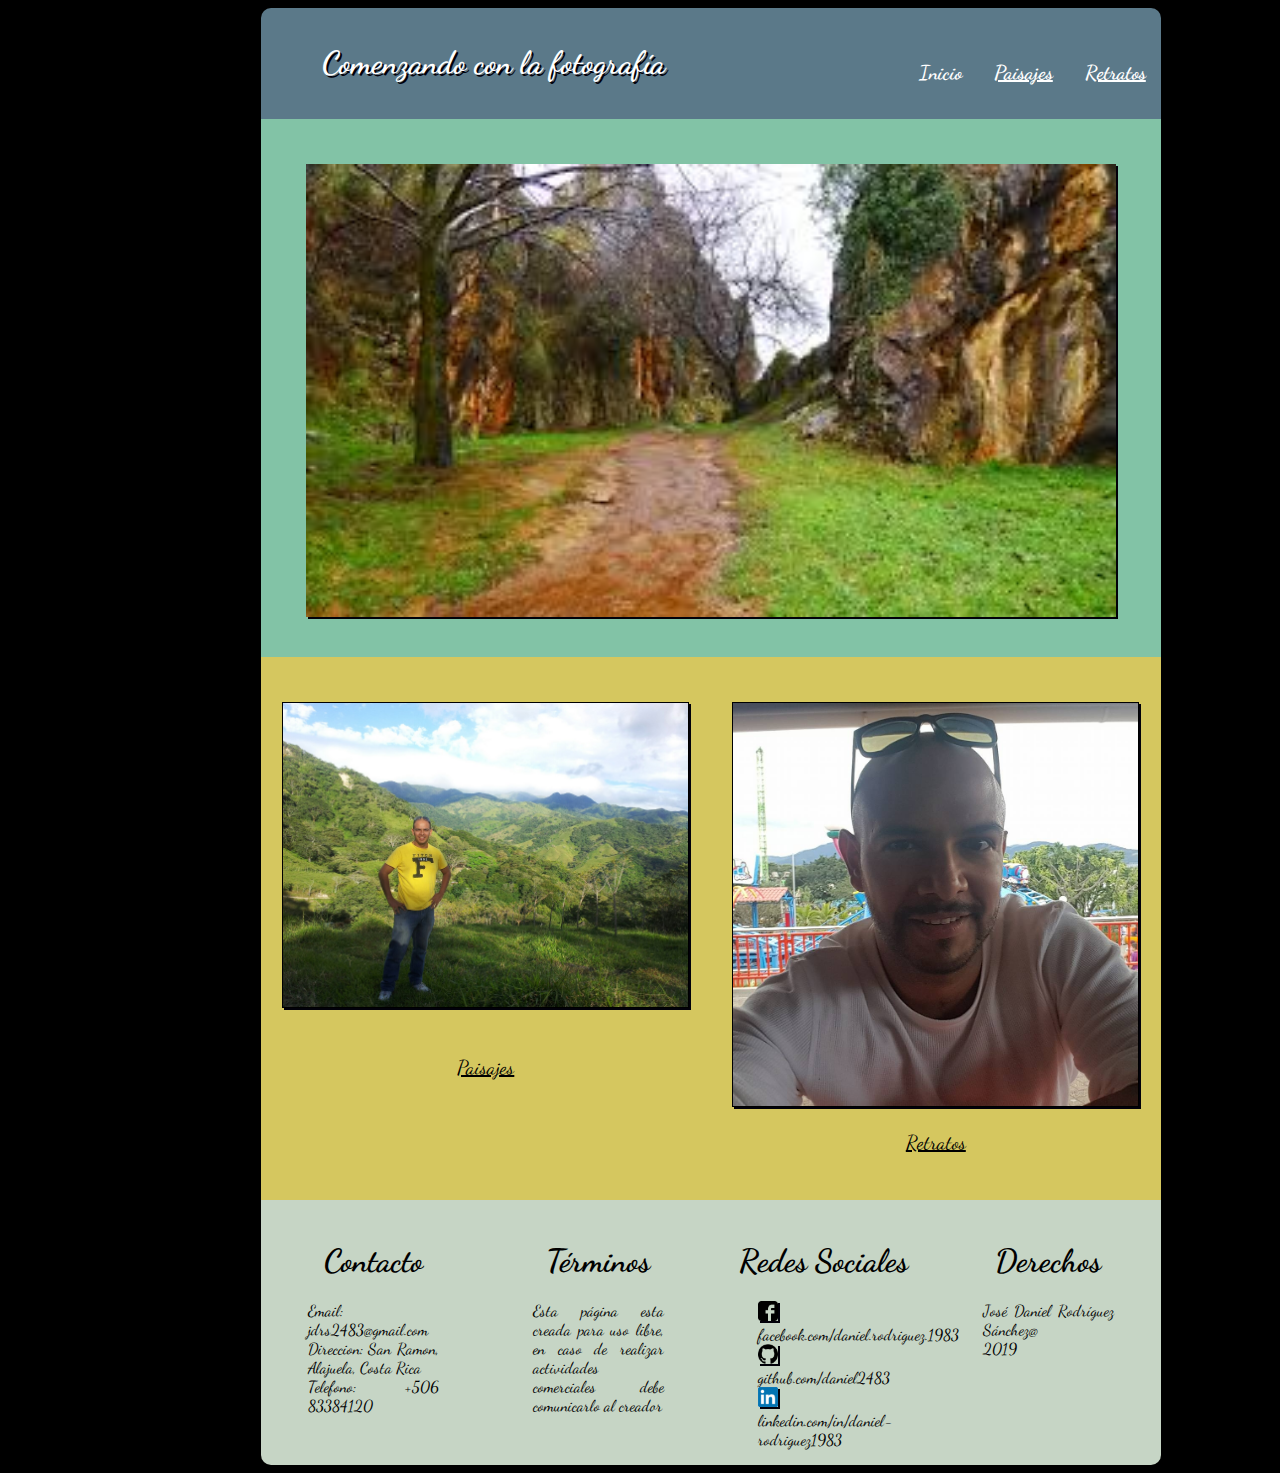
<file: index.html>
<!DOCTYPE html>
<html>
  <head>
    <meta charset="utf-8">
    <meta name="viewport" content="width=device-width;user-scalable=no">
    <meta name="author" content="Jose Daniel Rodriguez Sanchez">
    <meta name="description" content="Proyecto Final Modulo 2">
    <title>
      FotoPro
    </title>
    <link rel="stylesheet" href="css/estilos.css">
    <link href="https://fonts.googleapis.com/css?family=Dancing+Script&display=swap" rel="stylesheet">
  </head>
  <body>
  <div id="Principal">
    <header>
      <div class="contenedor" id="headerPrinc">
        <div id="titulo">
          <h1>
            Comenzando con la fotografía
          </h1>
        </div>
        <div id="menu">
          <br><br>
          <navbar>
            <a href="./index.html" id="link1">Inicio</a>&nbsp;&nbsp;&nbsp;&nbsp;&nbsp;&nbsp;&nbsp;
            <a href="src/paisajes.html" id="link2">Paisajes</a>&nbsp;&nbsp;&nbsp;&nbsp;&nbsp;&nbsp;&nbsp;
            <a href="src/retratos.html" id="link3">Retratos</a>
          </navbar>
        </div>
      </div>
    </header>

    <section id="section1">
        <div id="imagen1">
          <img src="img/imagen_central.jpg">
        </div>
    </section>
    <section id="section2">
      <div class="contenedor">
        <div id="imagen2">
          <img src="img/imagen_paisajes.jpg">
          <br>
          <br>
          Paisajes
          <br>
          <br>
        </div>
        <div id="imagen3">
          <img src="img/imagen_retratos.jpg">
          <br>
          Retratos
        </div>
      </div>
    </section>

    <footer>
      <div class="contenedor">
        <div id="contacto">
          <h1>Contacto</h1>
          <p>Email: jdrs2483@gmail.com<br>
            Direccion: San Ramon, Alajuela, Costa Rica<br>
            Telefono: +506 83384120</p>
        </div>
        <div id="terminos">
          <h1>Términos</h1>
          <p>Esta página esta creada para uso libre, en caso de realizar actividades comerciales
            debe comunicarlo al creador</p>
        </div>
        <div id="redes">
          <h1>Redes Sociales</h1>
          <p><img src="img/facebook_logo.png"><a href="https://facebook.com/daniel.rodriguez.1983" target="_blank"> facebook.com/daniel.rodriguez.1983</a><br>
            <img src="img/github_logo.png"><a href="https://github.com/daniel2483" target="_blank"> github.com/daniel2483</a><br>
            <img src="img/linkedin_logo.png"><a href="https://linkedin.com/in/daniel-rodriguez1983" target="_blank"> linkedin.com/in/daniel-rodriguez1983</a></p>
        </div>
        <div id="derechos">
          <h1>Derechos</h1>
          <p>José Daniel Rodríguez Sánchez@<br>
            2019</p>
        </div>
      </div>
    </footer>
  </div>
  </body>
</html>
</file>
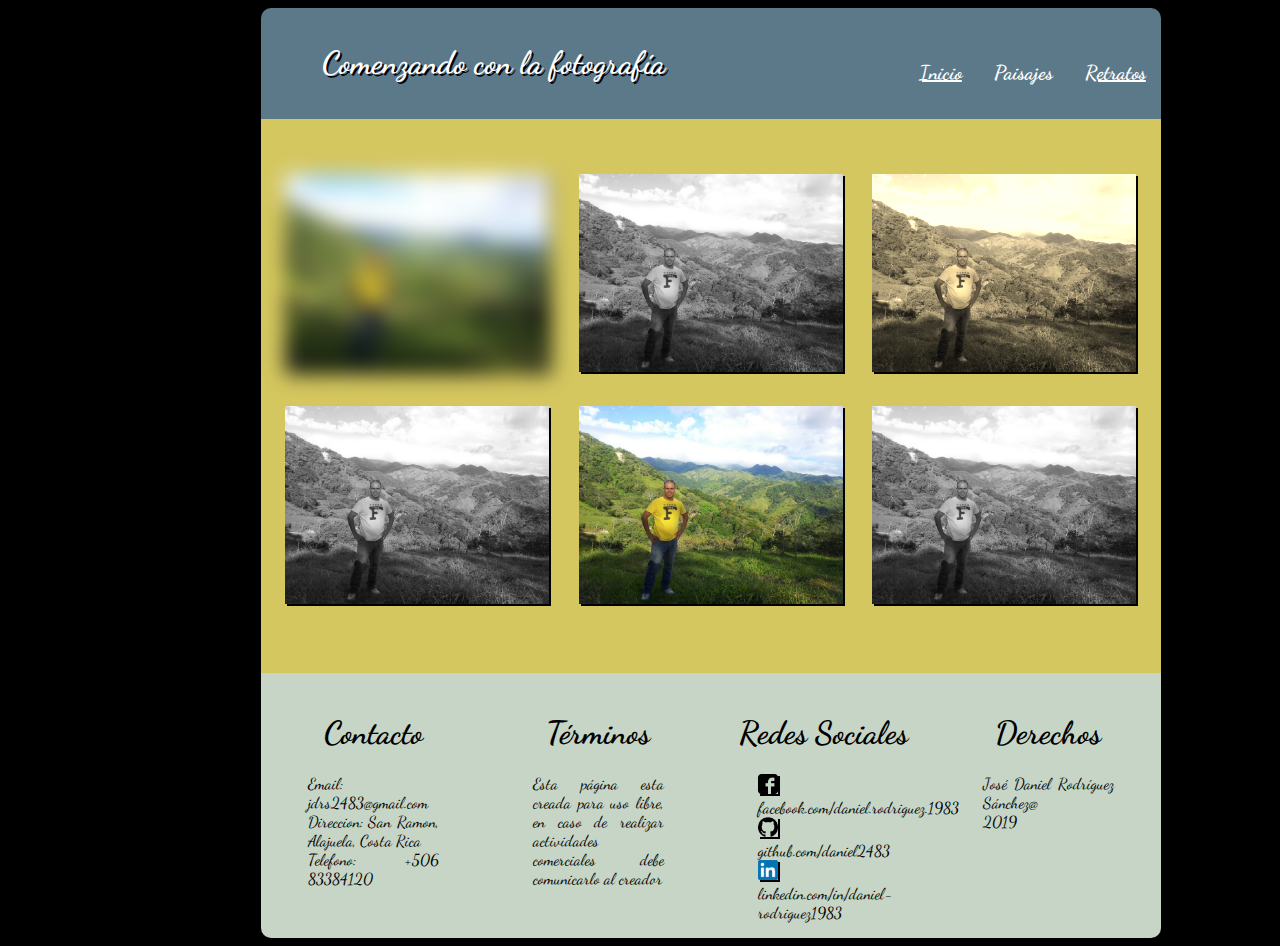
<file: src/paisajes.html>
<!DOCTYPE html>
<html>
  <head>
    <meta name="author" description="Jose Daniel Rodriguez Sanchez">
    <meta name="description" description="Página Web creada para mostrar fotografía profesional">
    <meta name="viewport" content="width:device-width;">
    <meta charset="utf-8">
    <title>
        FotoPro
    </title>
    <link rel="stylesheet" href="../css/estilos.css">
    <link href="https://fonts.googleapis.com/css?family=Dancing+Script&display=swap" rel="stylesheet">
  </head>

  <body>
    <div id="Principal">
    <header>
      <div class="contenedor" id="headerPrinc">
        <div id="titulo">
          <h1>
            Comenzando con la fotografía
          </h1>
        </div>
        <div id="menu">
          <br><br>
          <navbar>
            <a href="../index.html" id="link1">Inicio</a>&nbsp;&nbsp;&nbsp;&nbsp;&nbsp;&nbsp;&nbsp;
            <a href="../src/paisajes.html" id="link2">Paisajes</a>&nbsp;&nbsp;&nbsp;&nbsp;&nbsp;&nbsp;&nbsp;
            <a href="retratos.html" id="link3">Retratos</a>
          </navbar>
        </div>
      </div>
    </header>

    <section id="section2">
      <div class="filtros">
        <div id="row1">
          <div id="img1">
            <img src="../img/imagen_paisajes.jpg">
          </div>
          <div id="img2">
            <img src="../img/imagen_paisajes.jpg">
          </div>
          <div id="img3">
            <img src="../img/imagen_paisajes.jpg">
          </div>
        </div>
        <div id="row2">
          <div id="img4">
            <img src="../img/imagen_paisajes.jpg">
          </div>
          <div id="img5">
            <img src="../img/imagen_paisajes.jpg">
          </div>
          <div id="img6">
            <img src="../img/imagen_paisajes.jpg">
          </div>
        </div>
      </div>
    </section>

    <footer>
      <div class="contenedor">
        <div id="contacto">
          <h1>Contacto</h1>
          <p>Email: jdrs2483@gmail.com<br>
            Direccion: San Ramon, Alajuela, Costa Rica<br>
            Telefono: +506 83384120</p>
        </div>
        <div id="terminos">
          <h1>Términos</h1>
          <p>Esta página esta creada para uso libre, en caso de realizar actividades comerciales
            debe comunicarlo al creador</p>
        </div>
        <div id="redes">
          <h1>Redes Sociales</h1>
          <p><img src="../img/facebook_logo.png"><a href="https://facebook.com/daniel.rodriguez.1983" target="_blank"> facebook.com/daniel.rodriguez.1983</a><br>
            <img src="../img/github_logo.png"><a href="https://github.com/daniel2483" target="_blank"> github.com/daniel2483</a><br>
            <img src="../img/linkedin_logo.png"><a href="https://linkedin.com/in/daniel-rodriguez1983" target="_blank"> linkedin.com/in/daniel-rodriguez1983</a></p>
        </div>
        <div id="derechos">
          <h1>Derechos</h1>
          <p>José Daniel Rodríguez Sánchez@<br>
            2019</p>
        </div>
      </div>
    </footer>
  </div>
  </body>

</html>
</file>
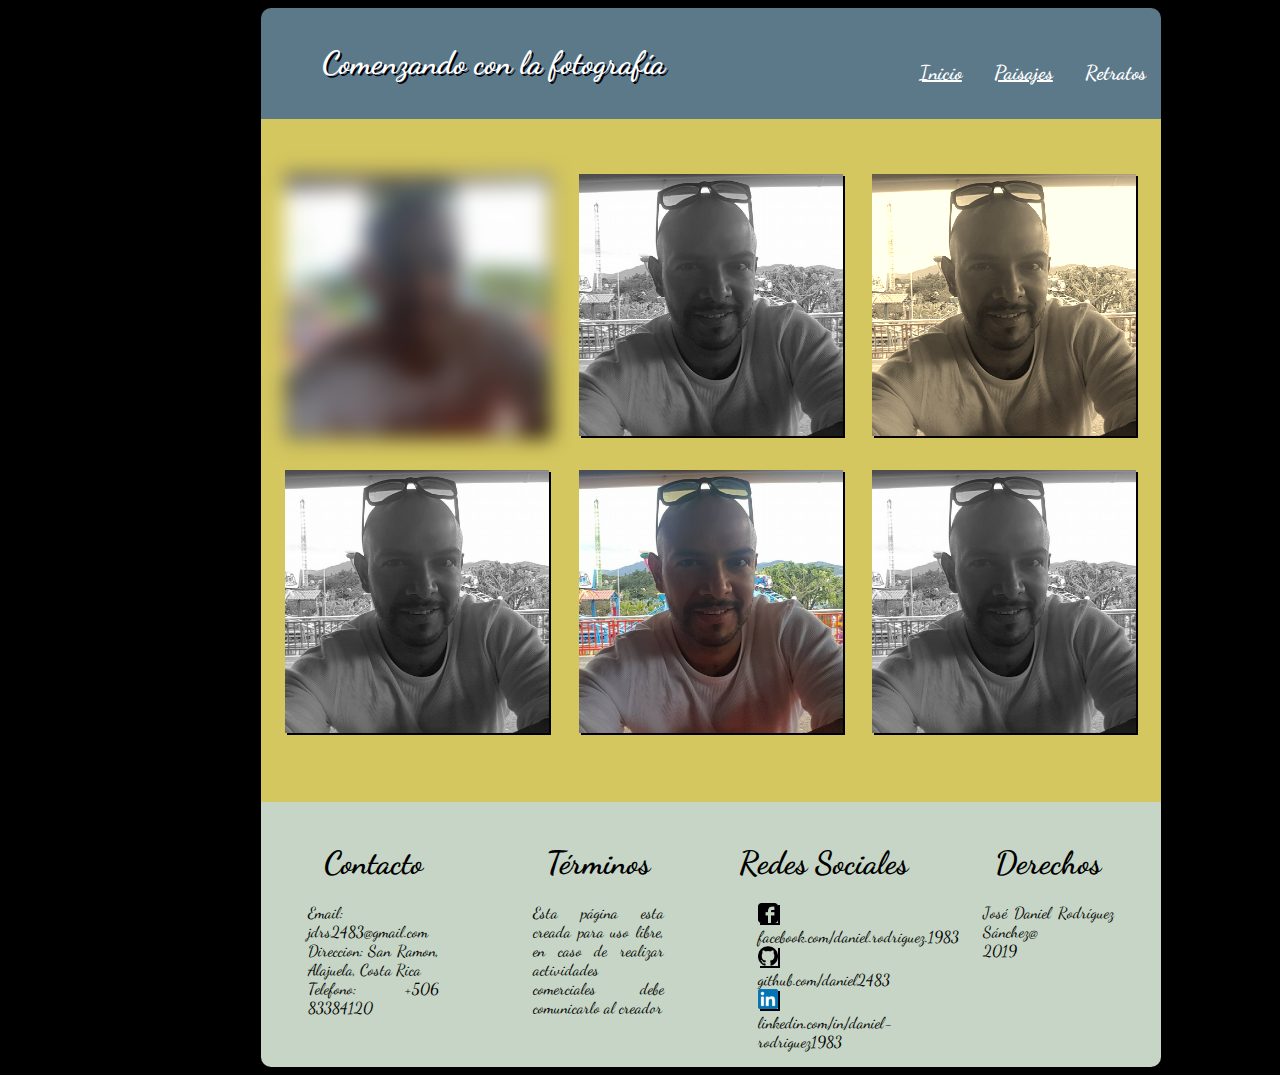
<file: src/retratos.html>
<!DOCTYPE html>
<html>
  <head>
    <meta name="author" description="Jose Daniel Rodriguez Sanchez">
    <meta name="description" description="Página Web creada para mostrar fotografía profesional">
    <meta name="viewport" content="width:device-width;">
    <meta charset="utf-8">
    <title>
        FotoPro
    </title>
    <link rel="stylesheet" href="../css/estilos.css">
    <link href="https://fonts.googleapis.com/css?family=Dancing+Script&display=swap" rel="stylesheet">
  </head>

  <body>
    <div id="Principal">
    <header>
      <div class="contenedor" id="headerPrinc">
        <div id="titulo">
          <h1>
            Comenzando con la fotografía
          </h1>
        </div>
        <div id="menu">
          <br><br>
          <navbar>
            <a href="../index.html" id="link1">Inicio</a>&nbsp;&nbsp;&nbsp;&nbsp;&nbsp;&nbsp;&nbsp;
            <a href="paisajes.html" id="link2">Paisajes</a>&nbsp;&nbsp;&nbsp;&nbsp;&nbsp;&nbsp;&nbsp;
            <a href="../src/retratos.html" id="link3">Retratos</a>
          </navbar>
        </div>
      </div>
    </header>

    <section id="section2">
      <div class="filtros">
        <div id="row1">
          <div id="img1">
            <img src="../img/imagen_retratos.jpg">
          </div>
          <div id="img2">
            <img src="../img/imagen_retratos.jpg">
          </div>
          <div id="img3">
            <img src="../img/imagen_retratos.jpg">
          </div>
        </div>
        <div id="row2">
          <div id="img4">
            <img src="../img/imagen_retratos.jpg">
          </div>
          <div id="img5">
            <img src="../img/imagen_retratos.jpg">
          </div>
          <div id="img6">
            <img src="../img/imagen_retratos.jpg">
          </div>
        </div>
      </div>
    </section>

    <footer>
      <div class="contenedor">
        <div id="contacto">
          <h1>Contacto</h1>
          <p>Email: jdrs2483@gmail.com<br>
            Direccion: San Ramon, Alajuela, Costa Rica<br>
            Telefono: +506 83384120</p>
        </div>
        <div id="terminos">
          <h1>Términos</h1>
          <p>Esta página esta creada para uso libre, en caso de realizar actividades comerciales
            debe comunicarlo al creador</p>
        </div>
        <div id="redes">
          <h1>Redes Sociales</h1>
          <p><img src="../img/facebook_logo.png"><a href="https://facebook.com/daniel.rodriguez.1983" target="_blank"> facebook.com/daniel.rodriguez.1983</a><br>
            <img src="../img/github_logo.png"><a href="https://github.com/daniel2483" target="_blank"> github.com/daniel2483</a><br>
            <img src="../img/linkedin_logo.png"><a href="https://linkedin.com/in/daniel-rodriguez1983" target="_blank"> linkedin.com/in/daniel-rodriguez1983</a></p>
        </div>
        <div id="derechos">
          <h1>Derechos</h1>
          <p>José Daniel Rodríguez Sánchez@<br>
            2019</p>
        </div>
      </div>
    </footer>
  </div>
  </body>

</html>
</file>
<file: css/estilos.css>
body{
  font-family: 'Dancing Script', cursive;
  animation-name: AnimacionCargaPagina;
  animation-duration: 0.5s;
  background: black;
}

#Principal{
  width:100%;
  background: black;
}

header {
  background: #5b7989;
  padding: 15px 15px 15px 15px;
  border-top-left-radius: 10px;
  border-top-right-radius: 10px;
}

a[href=".\/index.html"] {
  text-decoration: none;
}

a[href="../src/paisajes.html"] {
  text-decoration: none;
}

a[href="../src/retratos.html"] {
  text-decoration: none;
}

header a{
  color:inherit;
  font-weight: bold;
  font-size: 20px;
}

a:visited{
  color:white;
}

.contenedor {
display: flex;
flex-direction: column;
}

header h1{
  text-align: center;
  color: white;
  text-shadow: 2px 2px #02010a;
  -webkit-text-shadow: 2px 2px #02010a;
}

footer{
  text-align: center;
  padding-top: 20px;
  background: #C6d5c5;
  border-radius: 0px 0px 10px 10px
}

footer #redes a{
  text-decoration: none;
  font-style: normal;
  font-weight: normal;
  font-size: normal;
  color:black;
}

footer #redes a::after:visited{
  text-decoration: none;
  font-style: normal;
  font-weight: normal;
  font-size: normal;
  color:black;
}

footer p{
  text-align: justify;
  padding-left: 30%;
  padding-right: 30%;
}

#titulo{
  width:100%;
}

#menu{
  width:100%;
  text-align: center;
  color: white;
}

#section1 {
  background: #82c3a6;
  padding-bottom: 40px;
}

#section2{
  background: #d5c75f;
  padding-bottom: 40px;
}

#imagen1{
  padding-top: 5%;
}

#imagen1 img{
  margin:auto;
  display: block;
  width: 90%;
}

#imagen2 img,#imagen3 img{
  width: 90%;
  margin:auto;
  display: block;
  border: 1px solid;

}


#imagen2,#imagen3{
  width:100%;
  text-decoration: underline;
  font-size: 20px;
  text-align: center;
}

#imagen2 img:hover{
  animation-name: InclinacionImagen;
  animation-duration: 2s;
  animation-fill-mode: forwards;
  animation-direction: alternate;
}

#imagen3 img:hover{
  animation-name: MoverImagen;
  animation-duration: 2s;
  animation-fill-mode: forwards;
}

img[src$=".png"]{
  width:20px
}

img{
  box-shadow: 2px 2px  #02010a;
}


#section2{
  padding: 5% 0 5% 0;
}

#section1{
  display: flex;
  flex-direction: column;
}

#destacados .contenedor > div {
  text-align: center;
  width: 50%;
}

#contacto,#terminos,#redes,#derechos{
  width:100%;
}

#contacto h1,#terminos h1,#redes h1,#derechos h1{
  text-align: center;
}

#img1,#img2,#img3,#img4,#img5,#img6 {
  width:100%;
}

#img1 img{
  filter:blur(10px);
  order:1;
}

#imagenes img:nth-child(2,4,6){
  filter:grayscale(100%);
}

#img3 img{
  filter:sepia(90%);
}

.filtros #row1,.filtros #row2
{
  display:flex;
  flex-direction: column;
  padding:0px 0px 0px 0px;
  text-align: center;
}

.filtros img{
  width:95%;
}

.filtros #row1 img,.filtros #row2 img{
  margin-bottom: 10px;
}

.filtros #row1 > div:nth-child(2){
  filter:grayscale(100%);
}

.filtros #row2 > div:nth-child(1){
  filter:grayscale(100%);
}

.filtros #row2 > div:nth-child(3){
  filter:grayscale(100%);
}

@media (min-width:900px){
  #Principal{
    width:900px;
    margin-left: 20%;
    background: black;
  }

  h1{
    text-align: left;
  }

  #titulo{
    width:50%;
  }

  #menu{
    display: block;
    text-align: right;
    width:50%;
  }

  #imagen2,#imagen3{
    width:50%;
    text-align: center
  }

  #contacto,#terminos,#redes,#derechos{
    width:25%;
  }

  footer p{
    text-align: justify;
    padding-left: 21%;
    padding-right: 21%;
  }

  .contenedor {
    display: flex;
    flex-direction: row;
    text-align: center;
  }

  .filtros #row1,.filtros #row2
  {
    display:flex;
    flex-direction: row;
    padding:10px 10px 10px 10px;
    text-align: center;
  }

  .filtros img{
    width:90%;
  }

}


@-webkit-keyframes AnimacionCargaPagina{
  0%{
    margin-top: 150%;
  };
  60%{
    margin-top: -5%;
  };
  100%{
    margin-top: 0%;
  };
}

@-webkit-keyframes InclinacionImagen{
		from
		{
		}

		to
		{
			transform:rotate(15deg);
      box-shadow: 2px 2px #82c3a6;
		}
}

@-webkit-keyframes MoverImagen{
		from
		{
    }

		to
		{
			transform:translate(20px,-5px);
      box-shadow: 2px 2px #82c3a6;
      border: 2px solid;
		}
}
</file>
